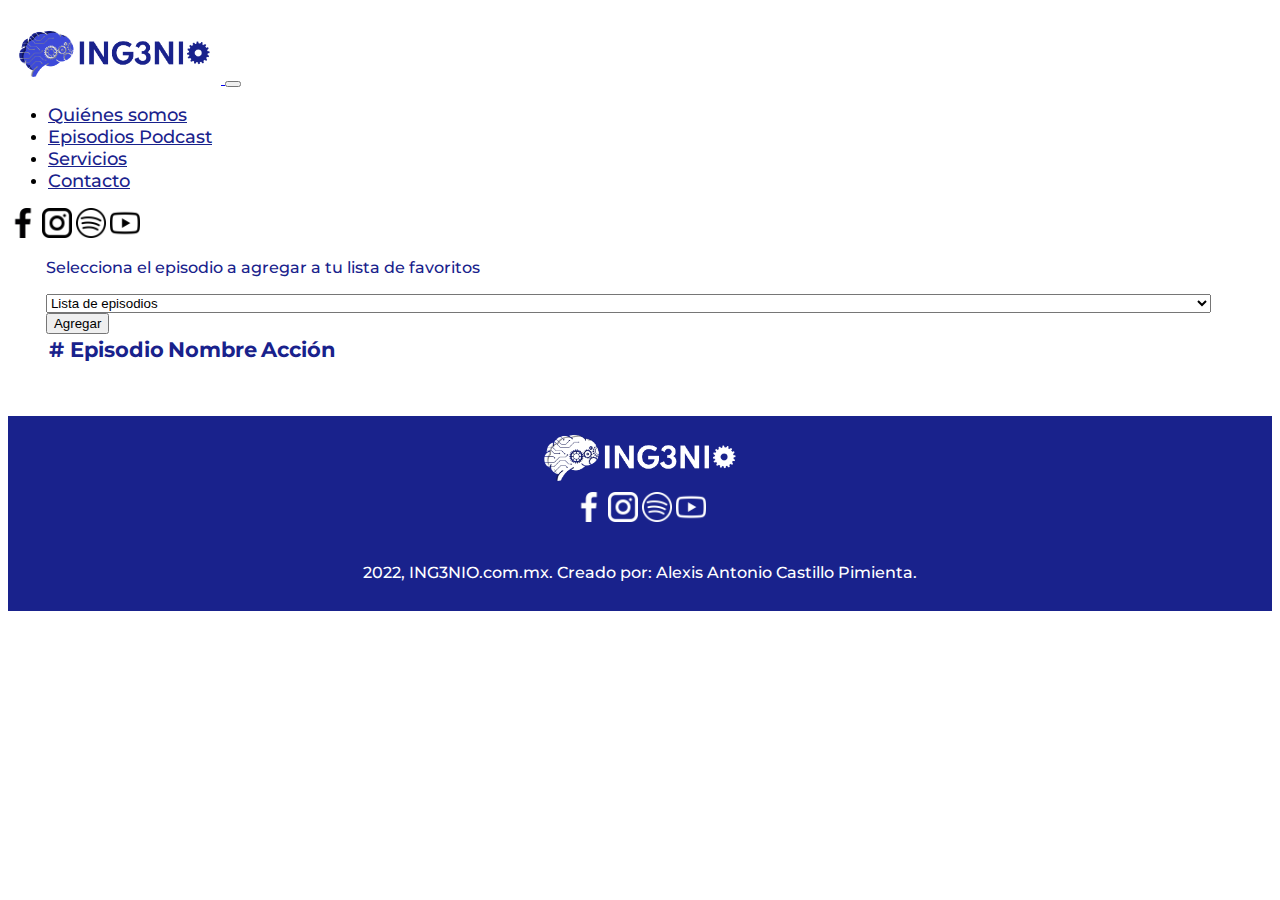
<file: index.html>
<!DOCTYPE html>
<html lang="en">

<head>
    <meta charset="UTF-8">
    <meta http-equiv="X-UA-Compatible" content="IE=edge">
    <meta name="viewport" content="width=device-width, initial-scale=1.0">
    <title>Lista de favoritos</title>
    <link rel="shortcut icon" href="./assets/images/ING3NIO A - Vertical.png" type="image/x-icon">
    <link href="https://cdn.jsdelivr.net/npm/bootstrap@5.1.3/dist/css/bootstrap.min.css" rel="stylesheet"
        integrity="sha384-1BmE4kWBq78iYhFldvKuhfTAU6auU8tT94WrHftjDbrCEXSU1oBoqyl2QvZ6jIW3" crossorigin="anonymous">
    <link rel="stylesheet" href="./styles/style.css" />
    <link href="https://fonts.googleapis.com/css2?family=Montserrat:wght@300;400;500;600;700&display=swap"
        rel="stylesheet" />
</head>

<body>
    <!-- HEADER -->
    <header>
        <nav class="navbar navbar-expand-lg navbar-light" style="background-color: #fff">
            <div class="container-fluid">
                <a class="navbar-brand" href="./archived/test.html">
                    <img id="logo-ING3NIO" src="assets/images/INGENIO B - Horizontal.png" alt="Logo ING3NIO"
                        height="60" />
                </a>
                <button class="navbar-toggler" type="button" data-bs-toggle="collapse" data-bs-target="#navbarText"
                    aria-controls="navbarText" aria-expanded="false" aria-label="Toggle navigation">
                    <span class="navbar-toggler-icon"></span>
                </button>
                <div class="collapse navbar-collapse" id="navbarText">
                    <ul class="navbar-nav me-auto mb-2 mb-lg-0">
                        <li class="nav-item">
                            <a class="nav-link" href="./archived/test.html#quienes-somos">Quiénes somos</a>
                        </li>
                        <li class="nav-item">
                            <a class="nav-link" href="./archived/test.html#episodios">Episodios Podcast</a>
                        </li>
                        <li class="nav-item">
                            <a class="nav-link" href="./archived/test.html#servicios">Servicios</a>
                        </li>
                        <li class="nav-item">
                            <a class="nav-link" href="./archived/test.html#contacto">Contacto</a>
                        </li>
                    </ul>
                    <span class="logos">
                        <a href="https://www.facebook.com/ING3NIOPodcast/"><img src="assets/images/facebook.png"
                                alt="Logo facebook" height="30" /></a>
                        <a href="https://www.instagram.com/ing3nio_/"><img src="assets/images/instagram.png"
                                alt="Logo instagram" height="30" /></a>
                        <a href="https://open.spotify.com/show/0KQnxN7GAIGYOR2DlYbkbd?si=6b6427383def4f73"><img
                                src="assets/images/spotify.png" alt="Logo spotify" height="30" /></a>
                        <a href="https://bit.ly/YTubeING3NIO"><img src="assets/images/youtube.png" alt="Logo youtube"
                                height="30" /></a>
                    </span>
                </div>
            </div>
        </nav>
    </header>
    <!-- CRUD -->
    <main>
        <form>
            <div class="mb-3">
                <p>Selecciona el episodio a agregar a tu lista de
                    favoritos</p>
                <div>
                    <select class="custom-select" id="inputGroupSelect01">
                        <option selected id="defaultOption">Lista de episodios</option>
                        <!-- <option value="2">Dos</option>
                        <option value="1">One</option> -->
                    </select>                    
                </div>
            </div>
        </form>
        <div id="botones">
            <button class="btn btn-success" id="primerBoton" onclick="agregar()">Agregar</button>
        </div>        
        <div class="tabla texto-presentacion3">
            <table class="table">
                <thead>
                    <tr>
                        <th scope="col"># Episodio</th>
                        <th scope="col">Nombre</th>
                        <th scope="col">Acción</th>
                    </tr>
                </thead>
                <tbody>
                </tbody>
            </table>
        </div>

    </main>
    <!-- FOOTER -->
    <footer class="container-blue">
        <a class="navbar-brand" href="./archived/test.html">
            <img id="logo-ING3NIO" src="assets/images/ING3NIO B_Negativo Blanco.png" alt="Logo ING3NIO" height="60" />
        </a>
        <div class="logos logos-negativo">
            <a href="https://www.facebook.com/ING3NIOPodcast/"><img src="assets/images/facebook.png" alt="Logo facebook"
                    height="30" /></a>
            <a href="https://www.instagram.com/ing3nio_/"><img src="assets/images/instagram.png" alt="Logo instagram"
                    height="30" /></a>
            <a href="https://open.spotify.com/show/0KQnxN7GAIGYOR2DlYbkbd?si=6b6427383def4f73"><img
                    src="assets/images/spotify.png" alt="Logo spotify" height="30" /></a>
            <a href="https://bit.ly/YTubeING3NIO"><img src="assets/images/youtube.png" alt="Logo youtube"
                    height="30" /></a>
        </div>
        <p>2022, ING3NIO.com.mx. Creado por: Alexis Antonio Castillo Pimienta.</p>
    </footer>
    <!-- <script src="https://cdn.jsdelivr.net/npm/bootstrap@5.1.3/dist/js/bootstrap.bundle.min.js"
        integrity="sha384-ka7Sk0Gln4gmtz2MlQnikT1wXgYsOg+OMhuP+IlRH9sENBO0LRn5q+8nbTov4+1p"
        crossorigin="anonymous"></script> -->
    <!-- <script type="text/javascript" src="./js/urls.js"></script> -->
    <script type="text/javascript" src="./js/crud.js"></script>
</body>

</html>
</file>
<file: styles/style.css>
body{
    /* background: #4d4d52; */
    background: #fff;
    font-family: 'Montserrat', sans-serif;
    font-weight: 500;
}

.navbar {
    padding-top: 1rem;
}

.navbar-light .navbar-nav .nav-link {
    color: #19228c;
    font-size: 18px;
}

.me-auto {
    margin-left: auto!important;
}

.title{
    margin: auto;
    display: flex;
    justify-content: center;
    padding: 2%;
}

.linea {
    margin: 0px 20px;
    width: 320px;
    border-top: 6px solid #ffffff;
    position: relative;
    float: left;
    margin-top: auto;
    margin-bottom: auto;
}

.azul {
    border-top: 6px solid #19228c;
}

.horizontal {
    float: none;
    width: 95%;
}

main{
    color: #19228c;
}

.container-main{
    display: grid;
    grid-template-columns: 50% 50%;
    padding-top: 3.3vmax;
    padding-bottom: 3.3vmax;    
}

.responsive{
    width: 95%;
    height: auto;
    margin-left: 5%;    
}

.texto-presentacion{
    margin-top: auto;
    margin-bottom: auto;
    margin-left: 5%;
}

.texto-presentacion p{
   font-size: calc((4 - 1) * 1.2vw + 1rem);
}

.texto-presentacion2{
    font-size: calc((1.6 - 1) * 1.2vw + 1rem);
    margin-left: 3%;
    margin-right: 3%;
    margin-bottom: 4%;
    text-align: center;
}

.container-blue{
    background: #19228c;
    display: block;
    text-align: center;
    padding: 1%;
    color: #fff
}

section video{
    width: 95%;
    height: auto;
}

.contactos{
    display: flex;
    justify-content: center;
    /* flex-wrap: wrap;     */
}

.card-text{
    margin-bottom: 0;
}

.logos-negativo{
    filter: invert(100%);
}

section .logos-negativo a{
    margin-left: 2%;
}

.card{
    color: #fff;
    font-size: calc((1.6 - 1) * 1.2vw + 1rem);
    background:#ffffff00;
    border: #ffffff00;
    padding: 1%;
}

.card-img, .card-img-top {
    border-radius: 100%;
}

.container-white{
    background: #fff;
    display: block;
    text-align: center;
    padding: 1%;
    color: #19228c
}

section .texto-presentacion2{
    margin-top: 1%;
}

.panel-episodios{
    margin-top: 1%;
    margin-bottom: 3%;
    display: grid;
    justify-items: center;
    grid-template-columns: 34% 66%;
}

#episodios iframe{
    margin-top: auto;
    margin-bottom: auto;
}

#episodios #actual{
    margin-bottom: 3%;
}

.list-group{
    height:200px; width:100%;
    overflow:hidden; overflow-y:scroll;
}

.modal-body{
    display: flex;
    justify-content: space-evenly;
}

.plataformas{
    display: flex!important;
    justify-content: center;
    flex-wrap: wrap;
}

.responsive2{
    /* width: 15%;
    height: auto; */
    margin-left: 3%;    
}


.carousel-caption{
    color: #19228c;
    /* -webkit-text-stroke: 0.1px #fff; */
}

#contacto p{
    font-size: calc((1.6 - 1) * 1.2vw + 1rem);
}

footer{
    display: block!important;
    padding: 1%!important;
}

footer p{
    margin-top: 3%;
}

/*####### CRUD Styles #######*/

form .mb-3{
    margin-left: 3%;
}

.texto-presentacion3{
    font-size: calc((1.3 - 1) * 1.2vw + 1rem);
    margin-left: 3%;
    margin-right: 3%;
    margin-bottom: 4%;
    text-align: center;
}

select{
    width: 95%;
}

#botones{
    margin-left: 3%;
}




/*#######MEDIA QUERIES#######*/

    @media (max-width: 600px){
        .panel-episodios{
            display: block;
        }
        .panel-episodios iframe{
            margin-top: 2%;
        }
    }
</file>
